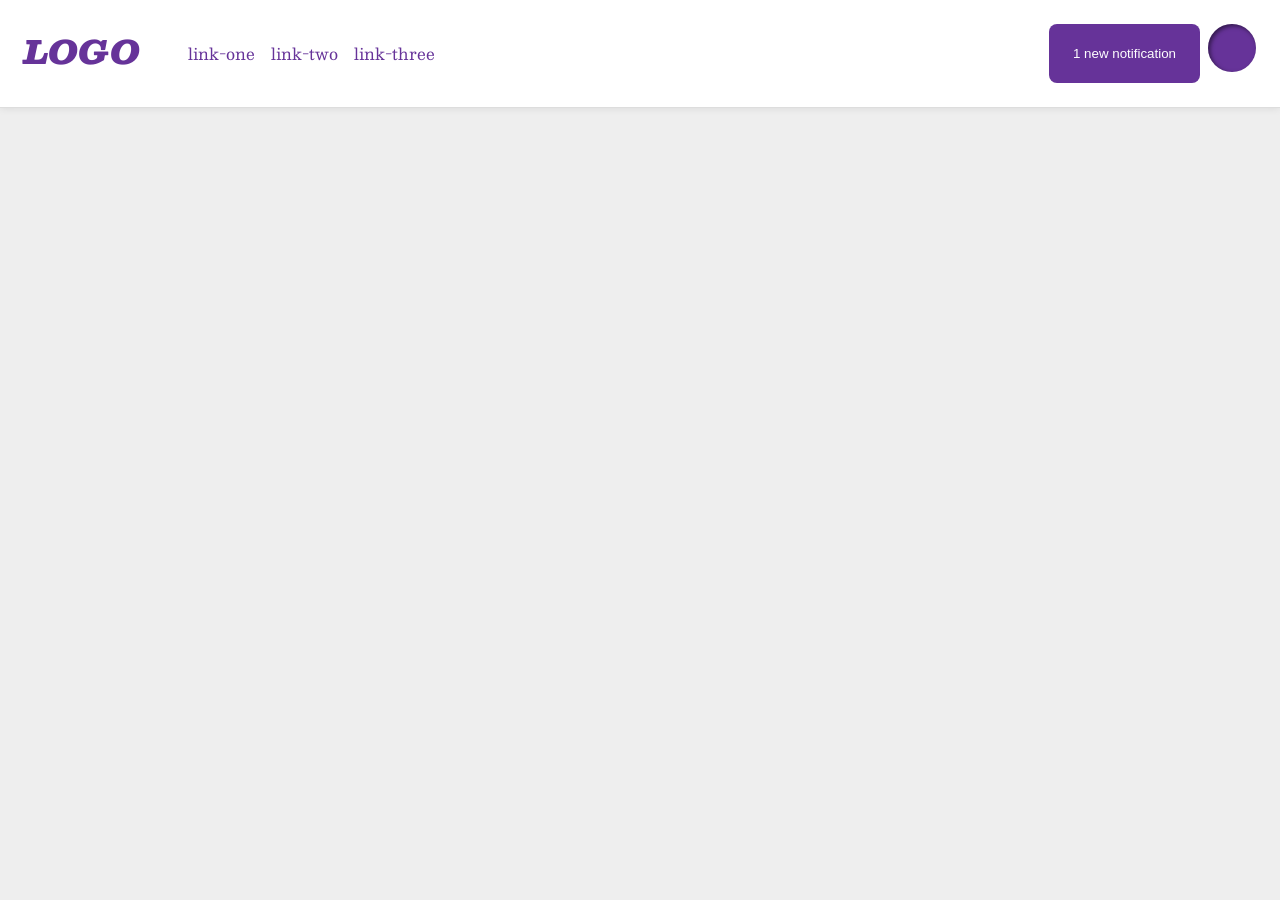
<file: foundations/flex/03-flex-header-2/index.html>
<!DOCTYPE html>
<html lang="en">
  <head>
    <meta charset="UTF-8">
    <meta http-equiv="X-UA-Compatible" content="IE=edge">
    <meta name="viewport" content="width=device-width, initial-scale=1.0">
    <title>Flex Header 2</title>
    <link rel="stylesheet" href="style.css">
  </head>
  <body>
    <div class="header">
      <div class="left">
        <div class="logo">
          LOGO
        </div>
        <ul class="links">
          <li><a href="https://google.com">link-one</a></li>
          <li><a href="https://google.com">link-two</a></li>
          <li><a href="https://google.com">link-three</a></li>
        </ul>
      </div>
      <div class="right">
        <button class="notifications">
          1 new notification
        </button>
        <div class="profile-image"></div>
      </div>      
    </div>
  </body>
</html>
</file>
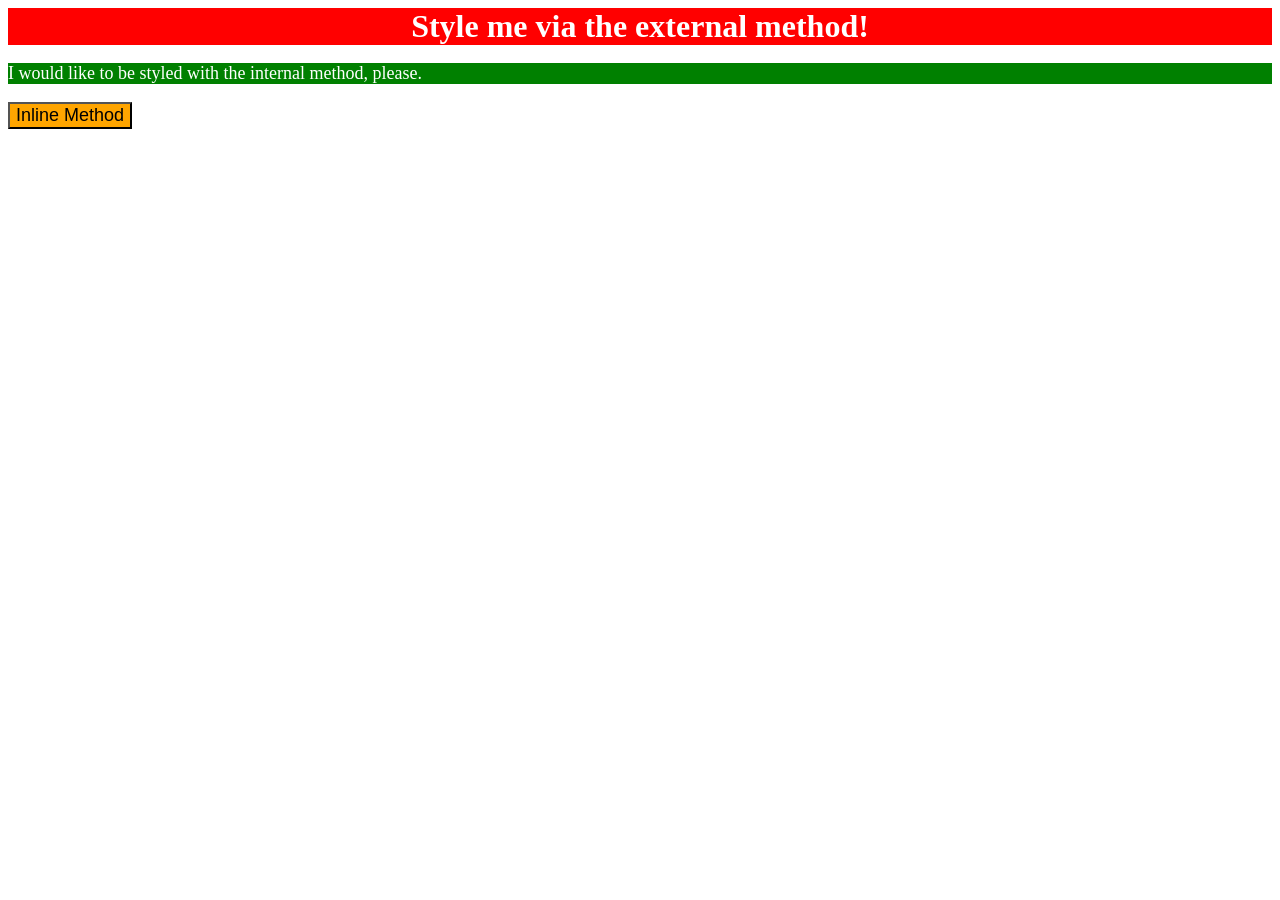
<file: foundations/intro-to-css/01-css-methods/index.html>
<!DOCTYPE html>
<html lang="en">
  <head>
    <meta charset="UTF-8">
    <meta http-equiv="X-UA-Compatible" content="IE=edge">
    <meta name="viewport" content="width=device-width, initial-scale=1.0">
    <title>Methods for Adding CSS</title>
    <style>
      div{
        color: white;
        background-color: red;
        font-size: 32px;
        text-align: center;
        font-weight: bold;
      }
      p{
        background-color: green;
        color: white;
        font-size: 18px;
      }
      button{
        background-color: orange;
        font-size: 18px;
      }
    </style>
  </head>
  <body>
    <div>Style me via the external method!</div>
    <p>I would like to be styled with the internal method, please.</p>
    <button>Inline Method</button>
  </body>
</html>
</file>
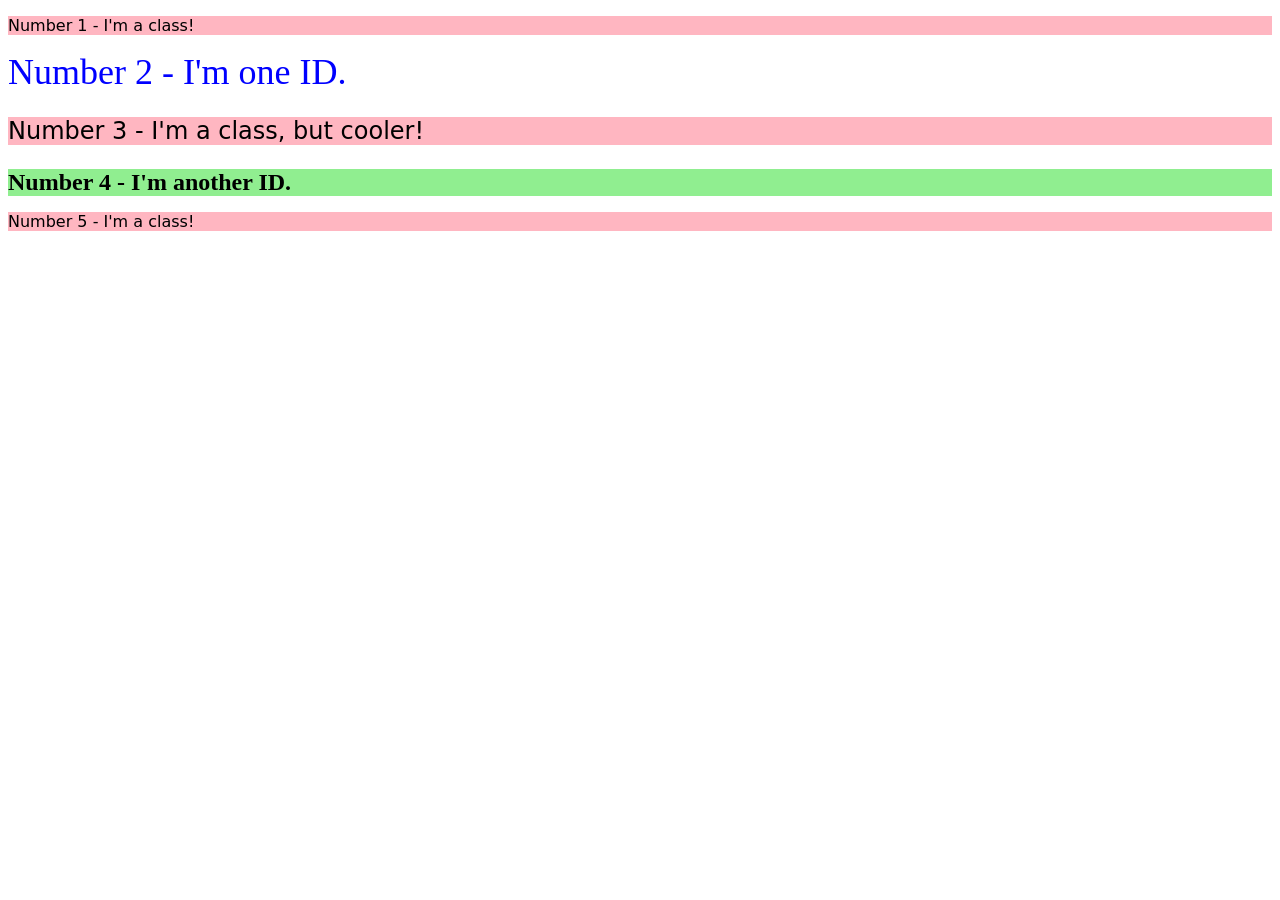
<file: foundations/intro-to-css/02-class-id-selectors/index.html>
<!DOCTYPE html>
<html lang="en">
  <head>
    <meta charset="UTF-8">
    <meta http-equiv="X-UA-Compatible" content="IE=edge">
    <meta name="viewport" content="width=device-width, initial-scale=1.0">
    <title>Class and ID Selectors</title>
    <link rel="stylesheet" href="style.css">
  </head>
  <body>
    <p class="para">Number 1 - I'm a class!</p>
    <div id="div1">Number 2 - I'm one ID.</div>
    <p class="para cool">Number 3 - I'm a class, but cooler!</p>
    <div id="div2">Number 4 - I'm another ID.</div>
    <p class="para">Number 5 - I'm a class!</p>
  </body>
</html>
</file>
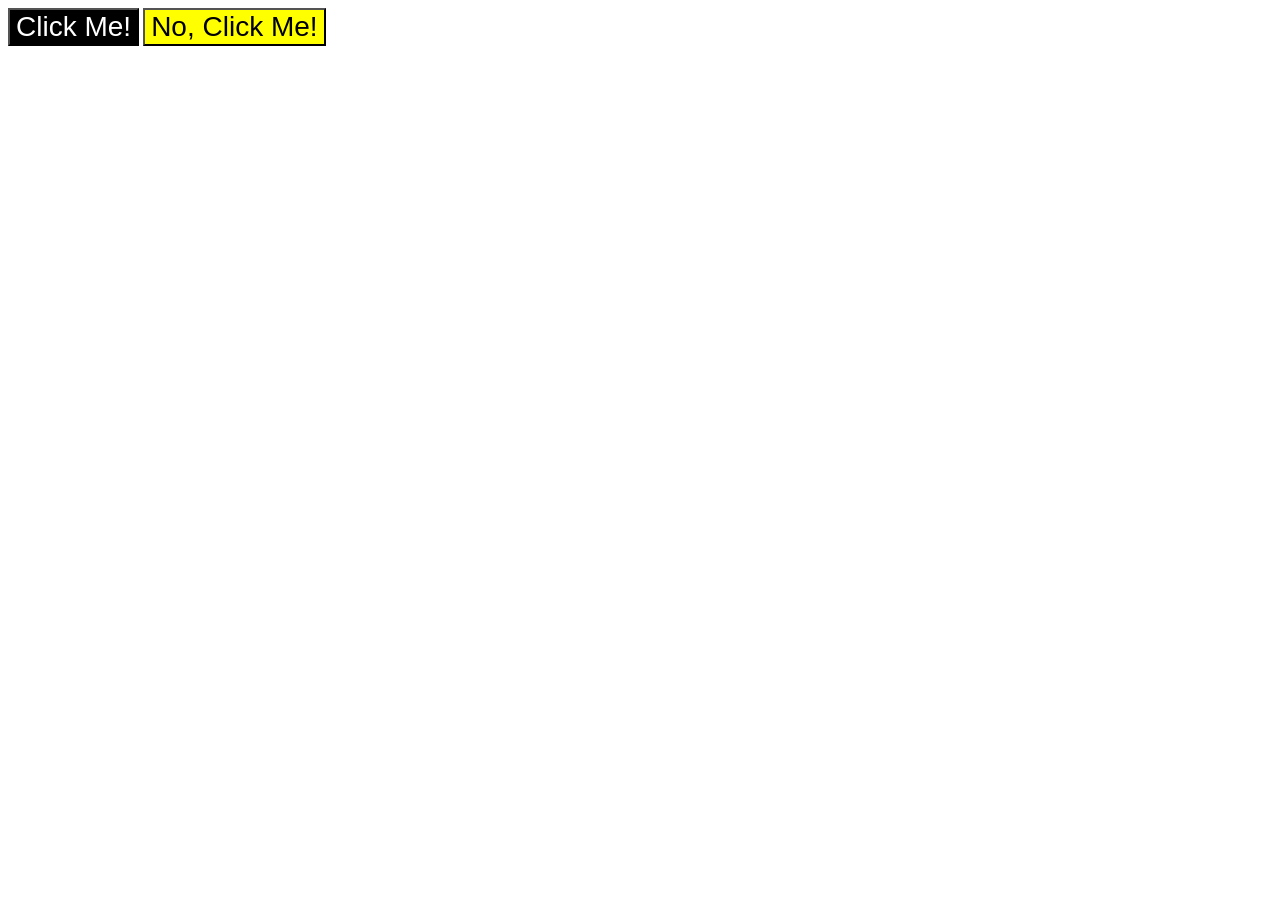
<file: foundations/intro-to-css/03-grouping-selectors/index.html>
<!DOCTYPE html>
<html lang="en">
  <head>
    <meta charset="UTF-8">
    <meta http-equiv="X-UA-Compatible" content="IE=edge">
    <meta name="viewport" content="width=device-width, initial-scale=1.0">
    <title>Grouping Selectors</title>
    <link rel="stylesheet" href="style.css">
  </head>
  <body>
    <button class="b1">Click Me!</button>
    <button class="b2">No, Click Me!</button>
  </body>
</html>
</file>
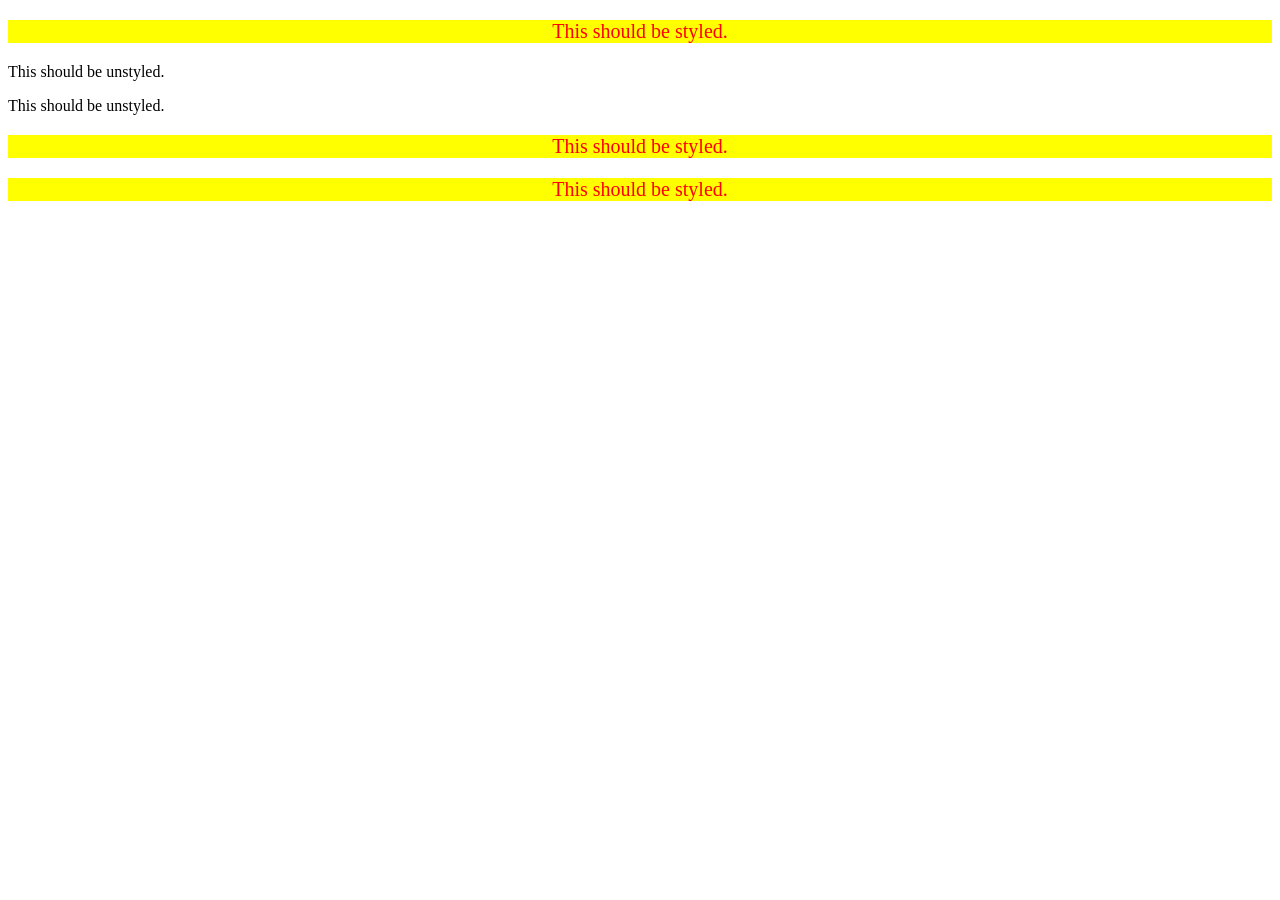
<file: foundations/intro-to-css/05-descendant-combinator/index.html>
<!DOCTYPE html>
<html lang="en">
  <head>
    <meta charset="UTF-8">
    <meta http-equiv="X-UA-Compatible" content="IE=edge">
    <meta name="viewport" content="width=device-width, initial-scale=1.0">
    <title>Descendant Combinator</title>
    <!-- <link rel="stylesheet" href="style.css"> -->
     <style>
      .container .text{
        background-color: yellow;
        color: red;
        font-size: 20px;
        text-align: center;
      }
     </style>
  </head>
  <body>
    <div class="container">
      <p class="text">This should be styled.</p>
    </div>
    <p class="text">This should be unstyled.</p>
    <p class="text">This should be unstyled.</p>
    <div class="container">
      <p class="text">This should be styled.</p>
      <p class="text">This should be styled.</p>
    </div>
  </body>
</html>
</file>
<file: foundations/flex/03-flex-header-2/style.css>
/* this is some magical font-importing.  
you'll learn about it later. */
@import url('https://fonts.googleapis.com/css2?family=Besley:ital,wght@0,400;1,900&display=swap');

body {
  margin: 0;
  background: #eee;
  font-family: Besley, serif;
}

.header {
  background: white;
  border-bottom: 1px solid #ddd;
  box-shadow: 0 0 8px rgba(0,0,0,.1);
  display: flex;
  justify-content: space-between;
  padding: 8px;
}

.profile-image {
  background: rebeccapurple;
  box-shadow: inset 2px 2px 4px rgba(0,0,0,.5);
  border-radius: 50%;
  width: 48px;
  height: 48px;
}

.logo {
  color: rebeccapurple;
  font-size: 32px;
  font-weight: 900;
  font-style: italic;
}

button {
  border: none;
  border-radius: 8px;
  background: rebeccapurple;
  color: white;
  padding: 8px 24px;
}

a {
  /* this removes the line under our links */
  text-decoration: none;
  color: rebeccapurple;
}

ul {
  list-style-type: none;
  display: flex;
  gap: 16px;
}

.left, .right{
  display: flex;
  padding: 16px;
  gap: 8px;

}
</file>
<file: foundations/intro-to-css/02-class-id-selectors/style.css>
/* Add CSS Styling */
.para{
    background-color: lightpink;
    font-family: 'verdana', 'Dejavu Sans', 'sans-serif';
}

#div1{
    color: blue;
    font-size: 36px;
}
.para.cool{
    font-size: 24px;
}
#div2{
    background-color: lightgreen;
    font-size: 24px;
    font-weight: bold;
}
</file>
<file: foundations/intro-to-css/03-grouping-selectors/style.css>
/* Add CSS Styling */
.b1{
    background-color: black;
    color: white;
}
.b2{
    background-color: yellow;
}
.b1, .b2{
    font-size: 28px;
    font-family: 'Helvetica', 'Times New Roman', 'sans-serif';
}
</file>
